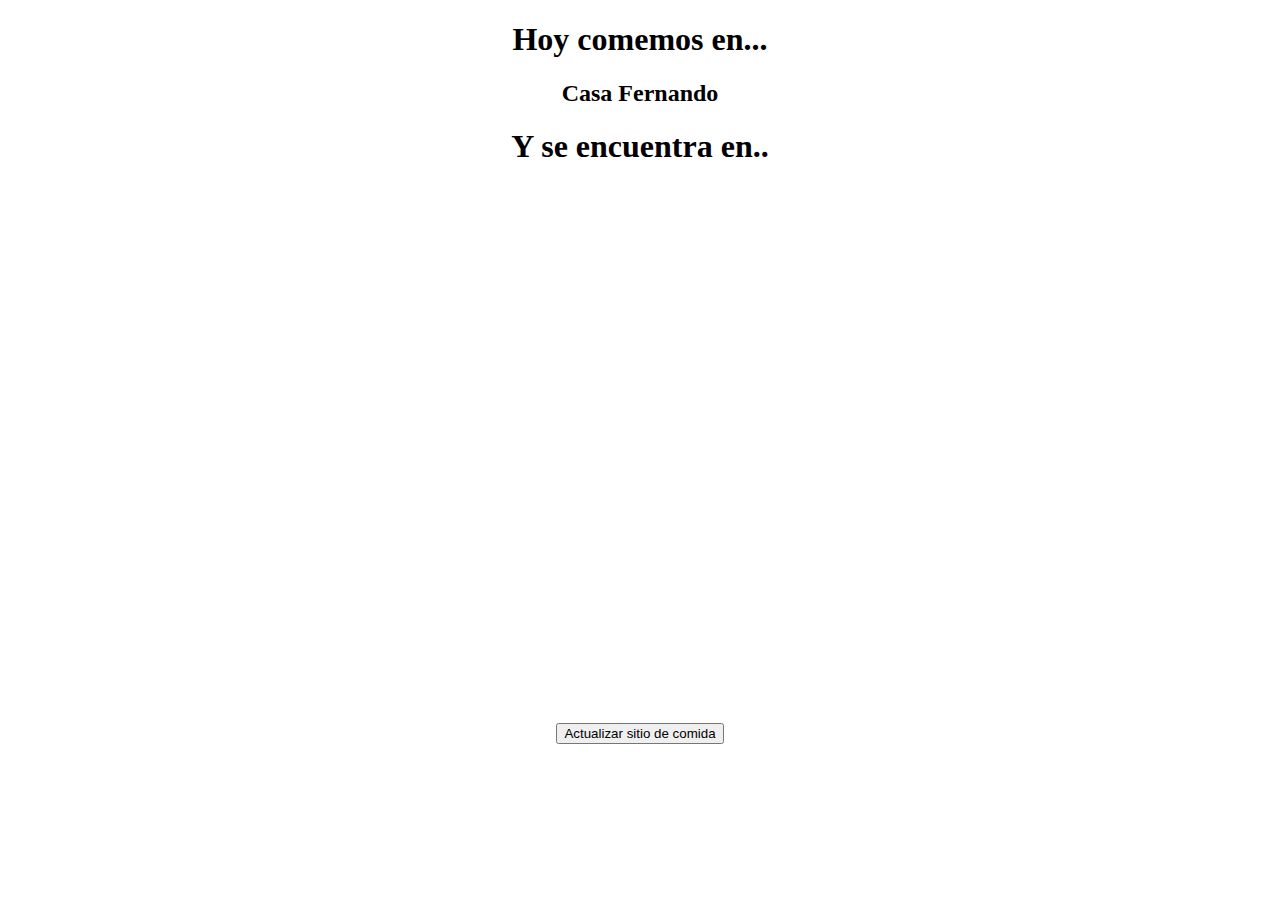
<file: index.html>
<!DOCTYPE html>
<head>
<meta charset="UTF-8">
<title>GuachinGO</title>
<link rel="stylesheet" type="text/css" href="./estilos.css">
<link rel="icon" type="image/png" href="https://mh-2-banco-de-imagen.panthermedia.net/media/previews/0011000000/11363000/11363811_high.jpg" />
</head>
<body class="back">
<h1 align="center">Hoy comemos en...</h1>
<h2 id="eleccion" align="center"></h2>
<h1 align="center">Y se encuentra en..</h1>
<h2 align="center" id="lugar"></h2>
<div align="center" id="imagen"></div> <!-- Donde colocar la imagen -->
<h1 align="center" style="color:white">¡Decide de manera aleatoria dónde comer hoy!</h1>
<form align="center"> <!-- La forma de ponerlo al centro -->
<input type="button" value="Actualizar sitio de comida" onclick="location.reload()"></input>
</form>

<script>

	//Imágenes UN INTENTO
	var albaroteImagen = new Image();
	albaroteImagen.src = './albarote.jpg';
	

	//Primero declaro los sitios a los que ir.
	var sitios = ["El Albarote", "El Fonil", "Casa Tomás Costillas", "La Charca", "Casa Fernando", "La Casona", 
	"La huerta de Ana y Eva", "Guachinche La Granja"];
	
	//Después hago un número aleatorio.
	var aleatorio = (Math.floor(Math.random()*(sitios.length))+0);
	
	//Muestro la elección por el número aleatorio.
	document.getElementById("eleccion").innerHTML=sitios[aleatorio];
	
	//Guardamos en variables.
	var albarote='<iframe src="https://www.google.com/maps/embed?pb=!1m26!1m12!1m3!1d56150.56940794939!2d-16.561007677349462!3d28.406865221740844!2m3!1f0!2f0!3f0!3m2!1i1024!2i768!4f13.1!4m11!3e6!4m3!3m2!1d28.4098328!2d-16.4995004!4m5!1s0xc6a7fe1b09f3d33%3A0x1c3f9614a1abc3de!2sel%20albarote%20tenerife!3m2!1d28.393506!2d-16.554742!5e0!3m2!1ses!2ses!4v1578917362733!5m2!1ses!2ses" width="600" height="450" frameborder="0" style="border:0;" allowfullscreen=""></iframe>';
	var fonil ='<iframe src="https://www.google.com/maps/embed?pb=!1m26!1m12!1m3!1d14036.231985174003!2d-16.507749618090184!3d28.41750682004812!2m3!1f0!2f0!3f0!3m2!1i1024!2i768!4f13.1!4m11!3e6!4m3!3m2!1d28.4098328!2d-16.4995004!4m5!1s0xc41d5192ebfb36f%3A0x26185593dae5c1fb!2sel%20fonil%20tenerife!3m2!1d28.4254839!2d-16.4940227!5e0!3m2!1ses!2ses!4v1578917507292!5m2!1ses!2ses" width="600" height="450" frameborder="0" style="border:0;" allowfullscreen=""></iframe>';
	var tomas='<iframe src="https://www.google.com/maps/embed?pb=!1m26!1m12!1m3!1d224507.40479918825!2d-16.552249317058724!3d28.45158071718775!2m3!1f0!2f0!3f0!3m2!1i1024!2i768!4f13.1!4m11!3e6!4m3!3m2!1d28.4098328!2d-16.4995004!4m5!1s0xc41cdbeca801ddb%3A0x3fdb6cd77a760b0b!2scasa%20tom%C3%A1s%20tenerife!3m2!1d28.493080499999998!2d-16.355052!5e0!3m2!1ses!2ses!4v1578917563245!5m2!1ses!2ses" width="600" height="450" frameborder="0" style="border:0;" allowfullscreen=""></iframe>';
	var charca = '<iframe src="https://www.google.com/maps/embed?pb=!1m26!1m12!1m3!1d224506.98259454305!2d-16.51375821703928!3d28.451779566863237!2m3!1f0!2f0!3f0!3m2!1i1024!2i768!4f13.1!4m11!3e6!4m3!3m2!1d28.4098328!2d-16.4995004!4m5!1s0xc41cbc20f64ef91%3A0xa71af41d6b2518a1!2sla%20charca%20tenerife!3m2!1d28.5095347!2d-16.229512!5e0!3m2!1ses!2ses!4v1578917618949!5m2!1ses!2ses" width="600" height="450" frameborder="0" style="border:0;" allowfullscreen=""></iframe>';
	var fernan='<iframe src="https://www.google.com/maps/embed?pb=!1m26!1m12!1m3!1d14035.803389029632!2d-16.504530418089022!3d28.420739970027476!2m3!1f0!2f0!3f0!3m2!1i1024!2i768!4f13.1!4m11!3e6!4m3!3m2!1d28.4098328!2d-16.4995004!4m5!1s0xc41d4e2fc74367d%3A0xb9c87fd663b12a28!2scasa%20fernando%20tenerife!3m2!1d28.431949999999997!2d-16.485117!5e0!3m2!1ses!2ses!4v1578917677828!5m2!1ses!2ses" width="600" height="450" frameborder="0" style="border:0;" allowfullscreen=""></iframe>';
	var casona='<iframe src="https://www.google.com/maps/embed?pb=!1m18!1m12!1m3!1d112306.13220953358!2d-16.550073552486875!3d28.402154492215654!2m3!1f0!2f0!3f0!3m2!1i1024!2i768!4f13.1!3m3!1m2!1s0xc402ab0a0da1bf3%3A0x6718e59c88e35633!2sGuachinche%20La%20Casona!5e0!3m2!1ses!2ses!4v1586471944833!5m2!1ses!2ses" width="600" height="450" frameborder="0" style="border:0;" allowfullscreen="" aria-hidden="false" tabindex="0"></iframe>';
	var anaeva='<iframe src="https://www.google.com/maps/embed?pb=!1m18!1m12!1m3!1d3507.854827166853!2d-16.451629084952774!3d28.453792298899028!2m3!1f0!2f0!3f0!3m2!1i1024!2i768!4f13.1!3m3!1m2!1s0xc41d47c583995bb%3A0xee53dde47226c5fe!2sGuachinche%20La%20Huerta%20de%20Ana%20y%20Eva!5e0!3m2!1ses!2ses!4v1586472108865!5m2!1ses!2ses" width="600" height="450" frameborder="0" style="border:0;" allowfullscreen="" aria-hidden="false" tabindex="0"></iframe>';
	var granja='<iframe src="https://www.google.com/maps/embed?pb=!1m18!1m12!1m3!1d28056.723099257302!2d-16.315099613882026!3d28.47682445201974!2m3!1f0!2f0!3f0!3m2!1i1024!2i768!4f13.1!3m3!1m2!1s0xc41cd7903e09755%3A0xd217a1a5e3c9ec97!2sGuachinche%20La%20Granja!5e0!3m2!1ses!2ses!4v1586472254022!5m2!1ses!2ses" width="600" height="450" frameborder="0" style="border:0;" allowfullscreen="" aria-hidden="false" tabindex="0"></iframe>';
	
	//De manera aleatoria, se despliega ese sitio.
	switch(aleatorio){
		case 0:
			document.getElementById("lugar").innerHTML=albarote;
			document.getElementById('imagen').iframe=albaroteImagen; //Intenté poner imágenes
			break;
		case 1:
			document.getElementById("lugar").innerHTML=fonil;
			break;
		case 2:
			document.getElementById("lugar").innerHTML=tomas;
			break;
		case 3:
			document.getElementById("lugar").innerHTML=charca;
			break;
		case 4:
			document.getElementById("lugar").innerHTML=fernan;
			break;
		case 5:
			document.getElementById('lugar').innerHTML=casona;
			break;
		case 6:
			document.getElementById('lugar').innerHTML=anaeva;
			break;
		case 7:
			document.getElementById('lugar').innerHTML=granja;
			break;
	}
</script>
</body>
</html>
</file>
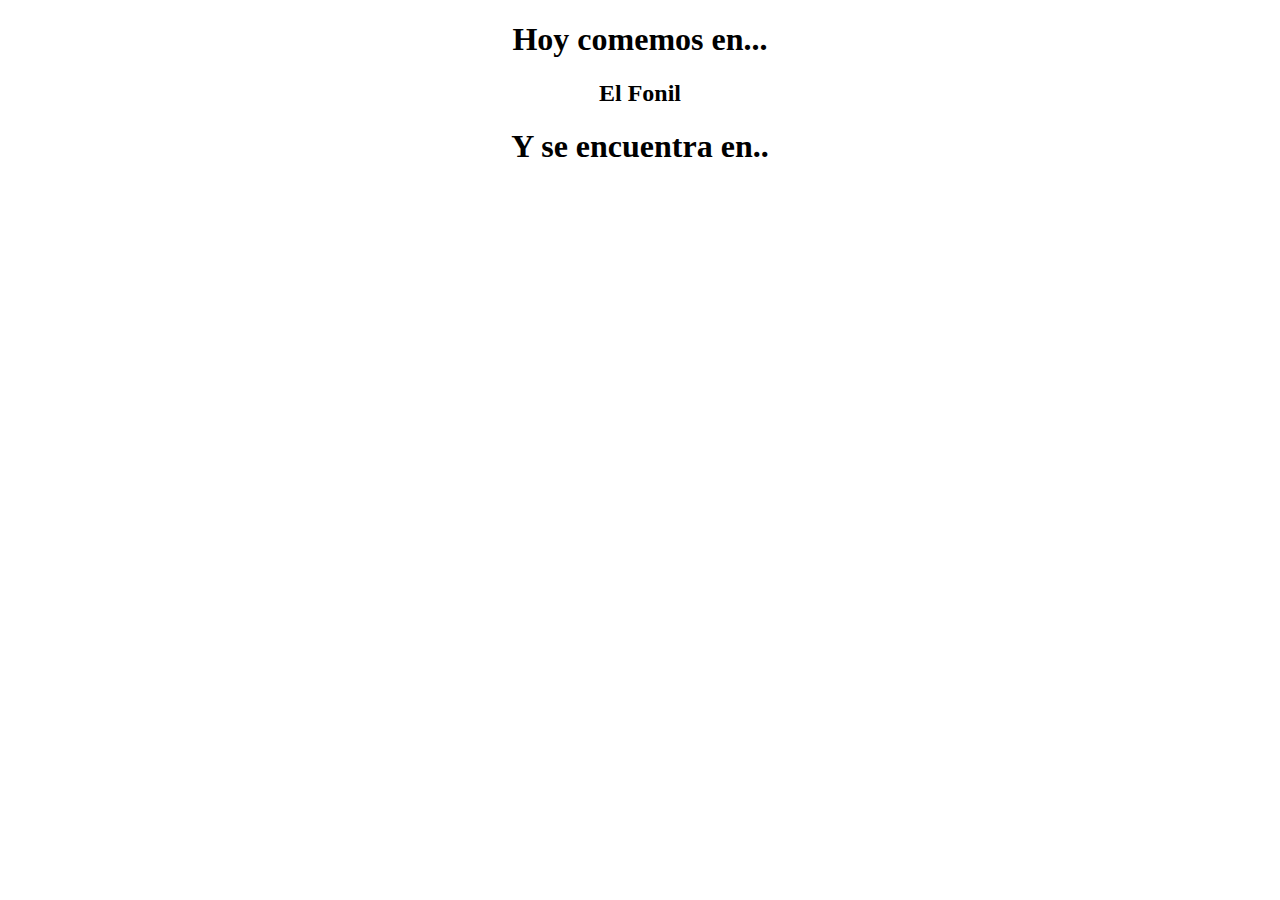
<file: guachingo.html>
<!DOCTYPE html>
<head>
<meta charset="UTF-8">
<title>GuachinGO</title>
<link rel="stylesheet" type="text/css" href="./estilos.css">
<link rel="icon" type="image/png" href="https://mh-2-banco-de-imagen.panthermedia.net/media/previews/0011000000/11363000/11363811_high.jpg" />
</head>
<body class="back">
<h1 align="center">Hoy comemos en...</h1>
<h2 id="eleccion" align="center"></h2>
<h1 align="center">Y se encuentra en..</h1>
<h2 align="center" id="lugar"></h2>

<script>

	//Primero declaro los sitios a los que ir.
	var sitios = ["El Albarote", "El Fonil", "Casa Tomás Costillas", "La Charca", "Casa Fernando"];
	
	//Después hago un número aleatorio.
	var aleatorio = (Math.floor(Math.random()*(sitios.length))+0);
	
	//Muestro la elección por el número aleatorio.
	document.getElementById("eleccion").innerHTML=sitios[aleatorio];
	
	//Guardamos en variables.
	var albarote='<iframe src="https://www.google.com/maps/embed?pb=!1m26!1m12!1m3!1d56150.56940794939!2d-16.561007677349462!3d28.406865221740844!2m3!1f0!2f0!3f0!3m2!1i1024!2i768!4f13.1!4m11!3e6!4m3!3m2!1d28.4098328!2d-16.4995004!4m5!1s0xc6a7fe1b09f3d33%3A0x1c3f9614a1abc3de!2sel%20albarote%20tenerife!3m2!1d28.393506!2d-16.554742!5e0!3m2!1ses!2ses!4v1578917362733!5m2!1ses!2ses" width="600" height="450" frameborder="0" style="border:0;" allowfullscreen=""></iframe>';
	var fonil ='<iframe src="https://www.google.com/maps/embed?pb=!1m26!1m12!1m3!1d14036.231985174003!2d-16.507749618090184!3d28.41750682004812!2m3!1f0!2f0!3f0!3m2!1i1024!2i768!4f13.1!4m11!3e6!4m3!3m2!1d28.4098328!2d-16.4995004!4m5!1s0xc41d5192ebfb36f%3A0x26185593dae5c1fb!2sel%20fonil%20tenerife!3m2!1d28.4254839!2d-16.4940227!5e0!3m2!1ses!2ses!4v1578917507292!5m2!1ses!2ses" width="600" height="450" frameborder="0" style="border:0;" allowfullscreen=""></iframe>';
	var tomas='<iframe src="https://www.google.com/maps/embed?pb=!1m26!1m12!1m3!1d224507.40479918825!2d-16.552249317058724!3d28.45158071718775!2m3!1f0!2f0!3f0!3m2!1i1024!2i768!4f13.1!4m11!3e6!4m3!3m2!1d28.4098328!2d-16.4995004!4m5!1s0xc41cdbeca801ddb%3A0x3fdb6cd77a760b0b!2scasa%20tom%C3%A1s%20tenerife!3m2!1d28.493080499999998!2d-16.355052!5e0!3m2!1ses!2ses!4v1578917563245!5m2!1ses!2ses" width="600" height="450" frameborder="0" style="border:0;" allowfullscreen=""></iframe>';
	var charca = '<iframe src="https://www.google.com/maps/embed?pb=!1m26!1m12!1m3!1d224506.98259454305!2d-16.51375821703928!3d28.451779566863237!2m3!1f0!2f0!3f0!3m2!1i1024!2i768!4f13.1!4m11!3e6!4m3!3m2!1d28.4098328!2d-16.4995004!4m5!1s0xc41cbc20f64ef91%3A0xa71af41d6b2518a1!2sla%20charca%20tenerife!3m2!1d28.5095347!2d-16.229512!5e0!3m2!1ses!2ses!4v1578917618949!5m2!1ses!2ses" width="600" height="450" frameborder="0" style="border:0;" allowfullscreen=""></iframe>';
	var fernan='<iframe src="https://www.google.com/maps/embed?pb=!1m26!1m12!1m3!1d14035.803389029632!2d-16.504530418089022!3d28.420739970027476!2m3!1f0!2f0!3f0!3m2!1i1024!2i768!4f13.1!4m11!3e6!4m3!3m2!1d28.4098328!2d-16.4995004!4m5!1s0xc41d4e2fc74367d%3A0xb9c87fd663b12a28!2scasa%20fernando%20tenerife!3m2!1d28.431949999999997!2d-16.485117!5e0!3m2!1ses!2ses!4v1578917677828!5m2!1ses!2ses" width="600" height="450" frameborder="0" style="border:0;" allowfullscreen=""></iframe>';
	
	//De manera aleatoria, se despliega ese sitio.
	switch(aleatorio){
		case 0:
			document.getElementById("lugar").innerHTML=albarote;
			break;
		case 1:
			document.getElementById("lugar").innerHTML=fonil;
			break;
		case 2:
			document.getElementById("lugar").innerHTML=tomas;
			break;
		case 3:
			document.getElementById("lugar").innerHTML=charca;
			break;
		case 4:
			document.getElementById("lugar").innerHTML=fernan;
			break;
	}
</script>
</body>
</html>
</file>
<file: estilos.css>
.back {background:url("https://upload.wikimedia.org/wikipedia/commons/thumb/e/e9/Teide_von_Nordosten_%28Zuschnitt_2%29.jpg/1200px-Teide_von_Nordosten_%28Zuschnitt_2%29.jpg");
background-position: center center; /*Imagen centrada*/
background-repeat: no-repeat;		/*La imagen no se repite*/
background-attachment: fixed;		/*La imagen no supera la caja de contenido*/
background-size: cover;				/*La imagen se reescala automáticamente*/
}
</file>
